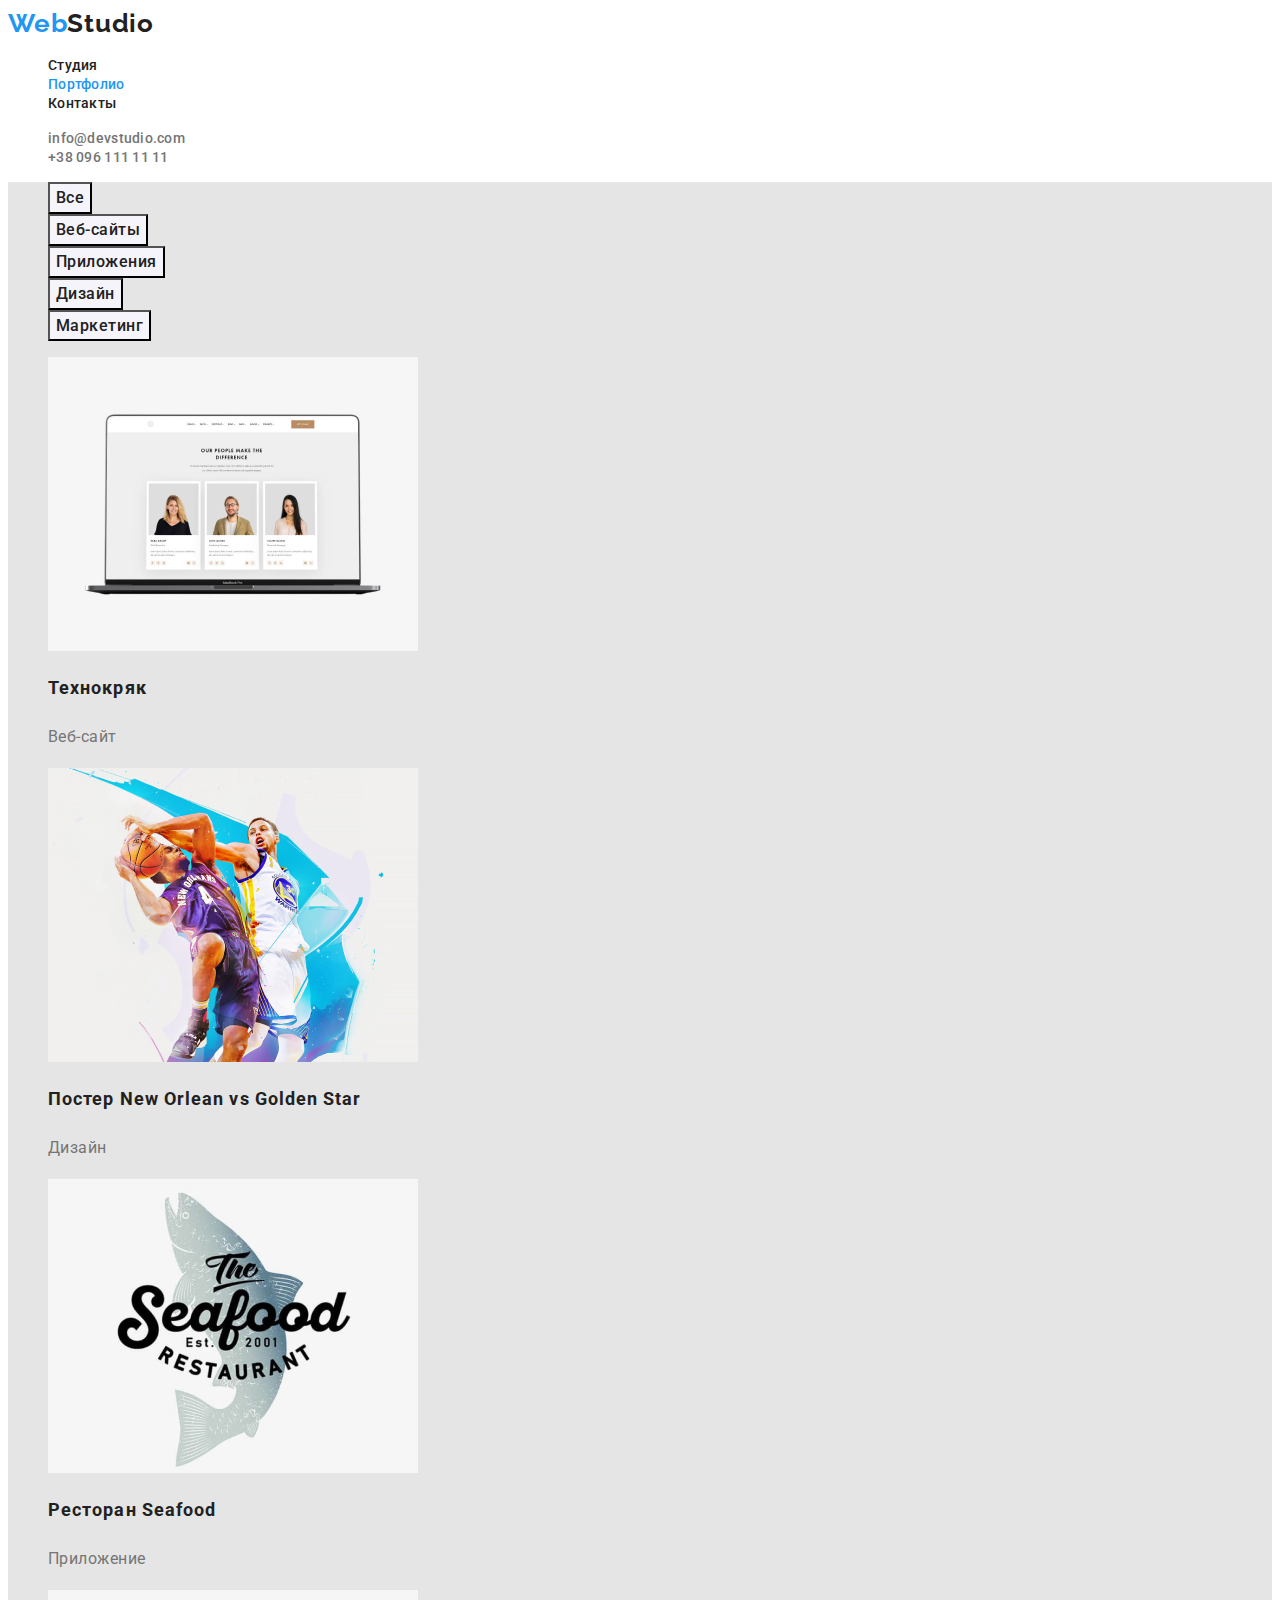
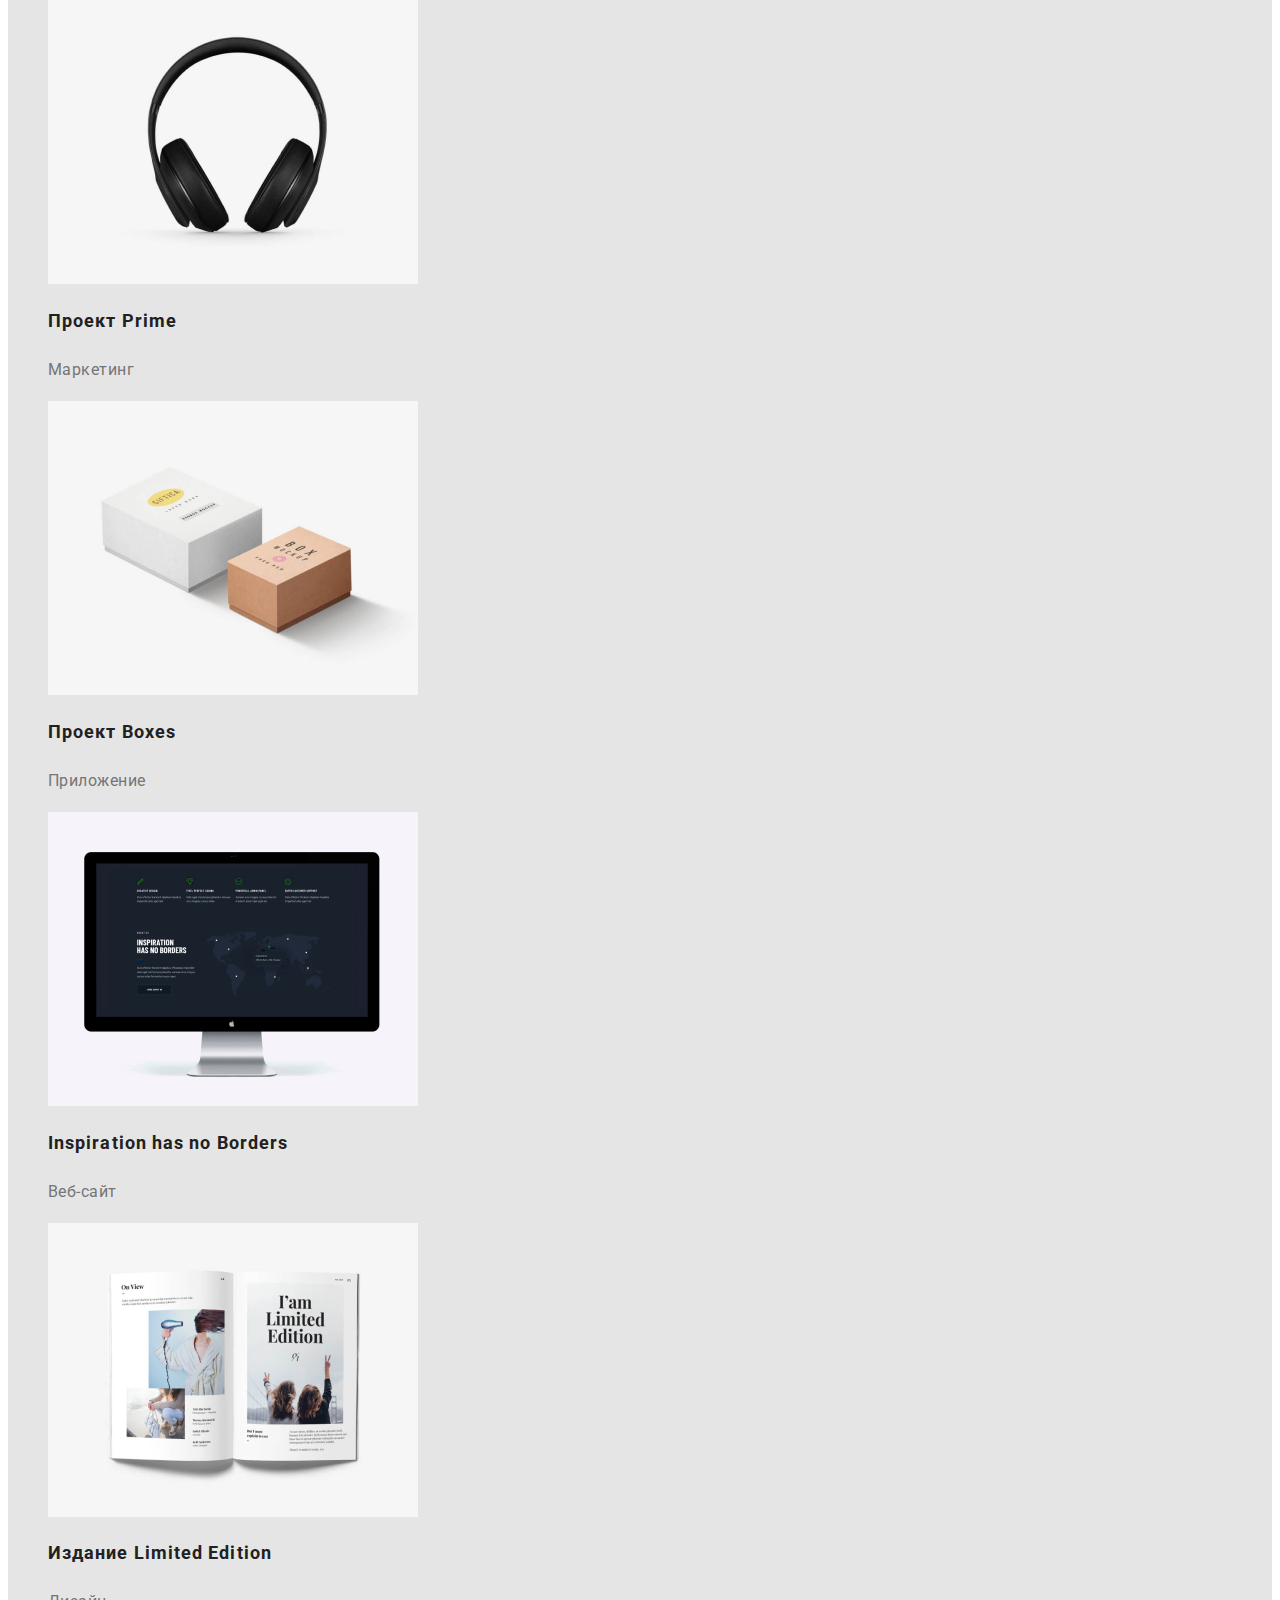
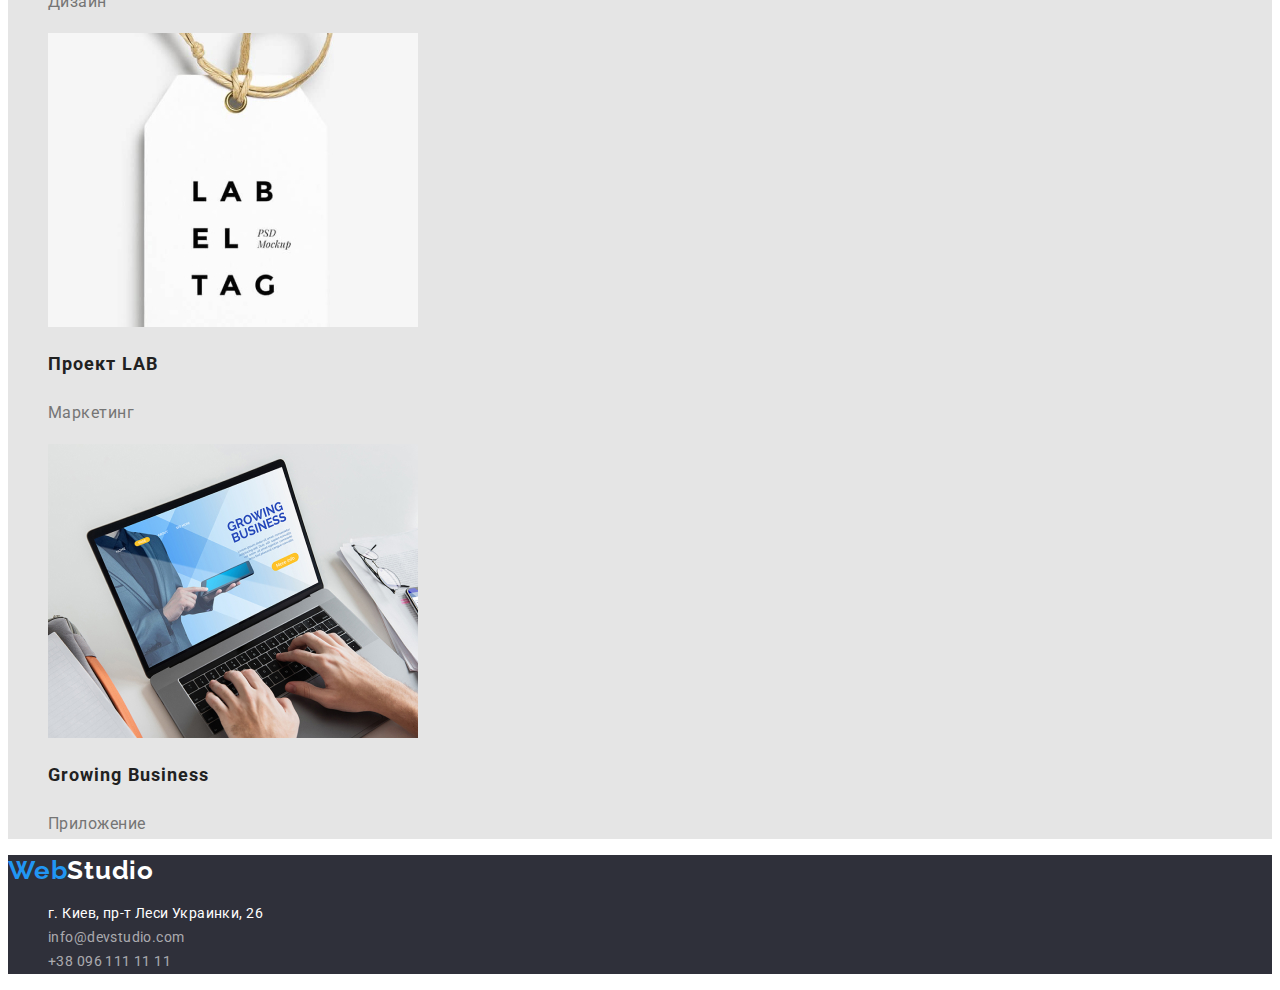
<file: portfolio.html>
<!DOCTYPE html>
<html lang="ru">
    <head>
        <link rel="stylesheet" href="https://cdnjs.cloudflare.com/ajax/libs/modern-normalize/1.1.0/modern-normalize.min.css"
            integrity="sha512-wpPYUAdjBVSE4KJnH1VR1HeZfpl1ub8YT/NKx4PuQ5NmX2tKuGu6U/JRp5y+Y8XG2tV+wKQpNHVUX03MfMFn9Q=="
            crossorigin="anonymous" referrerpolicy="no-referrer" />
        <meta charset="UTF-8">
        <meta http-equiv="X-UA-Compatible" content="IE=edge">
        <meta name="viewport" content="width=device-width, initial-scale=1.0">
        <title>Портфолио</title>
        <link rel="preconnect" href="https://fonts.googleapis.com">
        <link rel="preconnect" href="https://fonts.gstatic.com" crossorigin>
        <link href="https://fonts.googleapis.com/css2?family=Raleway:wght@700&family=Roboto:wght@400;500;700&display=swap"
            rel="stylesheet">
        <link rel="stylesheet" href="./css/main.css">
    </head>


    <!--Шапка сайта-->
    <header>
        <nav>

            <a href="index.html" class="logo"><span lang="en" class="web">Web</span><span class="studio">Studio</span></a>
            </a>

            <ul class="site-nav list">
                <li><a href="./index.html"class="link">Студия</a></li>
                <li><a href="./portfolio.html" class="link current">Портфолио</a></li>
                <li><a href=""class="link">Контакты</a></li>
            </ul >   

        </nav>

            <ul class="info-nav list">
                <li> <a href="mailto:info@devstudio.com" class="link">info@devstudio.com</a> </li>
                <li> <a href="tel:+380961111111" class="link">+38 096 111 11 11</a> </li>
            </ul>                                                                                                                                                                                                                                                                                                                                                                                                                                                                                                                                                                                                                                                                                                                                                                                                                                                                                                                                                                                                                                                                                                                                                                          
    </header> 


     
    <main>
        

          
        <!--Фильтры-->
        
        <section class="section-info">
            
            <ul class="btn list">
                <Li><button class="link" type="button">Все</button></Li>
                <Li><button class="link" type="button">Веб-сайты</button></Li>
                <Li><button class="link" type="button">Приложения</button></Li>
                <Li><button class="link" type="button">Дизайн</button></Li>
                <Li><button class="link" type="button">Маркетинг</button></Li>
            </ul>
            


            <!--Проэкты-->
            
        
            <ul class="projects list">
                <li>
                    <a>
                        <img src="images/технокряк.jpg" alt="технокряк" width="370" />
                        <h2 class="projects-title">Технокряк</h2>
                        <p class="projects-text">Веб-сайт</p>
                        <p></p>
                    </a>
                </li>
                <li>
                    <a>
                        <img src="images/постер.jpg" alt="постер" width="370" />
                        <h2 class="projects-title">Постер <span lang="en"> New Orlean vs Golden Star</span> </h2>
                        <p class="projects-text">Дизайн</p>
                        <p></p>
                    </a>
                    </li>
                <li>
                    <a>
                        <img src="images/ресторан.jpg" alt="ресторан" width="370" />
                        <h2 class="projects-title">Ресторан <span lang="en">Seafood</span></h2>
                        <p class="projects-text">Приложение</p>
                        <p></p>
                    </a>
                </li> 
                <li>
                    <a>
                        <img src="images/prime.jpg" alt="prime" width="370" />  
                        <h2 class="projects-title">Проект <span lang="en">Prime</span></h2>
                        <p class="projects-text">Маркетинг</p>
                        <p></p>
                    </a>
        
                <li>
                    <a>
                        <img src="images/boxes.jpg" alt="boxes" width="370" />
                        <h2 class="projects-title">Проект <span lang="en">Boxes</span></h2>
                        <p class="projects-text">Приложение</p>
                        <p></p>
                    </a>
                </li>
                <li>
                    <a>
                        <img src="images/inspiration.jpg" alt="inspiration" width="370" />
                        <h2 class="projects-title">Inspiration has no Borders</h2>
                        <p class="projects-text">Веб-сайт</p>
                        <p></p>
                    </a>
                    </li>
                <li>
                     <a>
                        <img src="images/издание.jpg" alt="издание" width="370" />
                        <h2 class="projects-title">Издание <span lang="en">Limited Edition</span></h2>
                        <p class="projects-text">Дизайн</p>
                        <p></p>
                    </a>
                </li>
                <li>
                    <a>
                        <img src="images/lab.jpg" alt="lab" width="370" />
                        <h2 class="projects-title">Проект <span lang="en">LAB</span></h2>
                        <p class="projects-text">Маркетинг</p>
                        <p></p>
                    </a>
                </li>
                <li>
                    <a>
                        <img src="images/business.jpg" alt="business" width="370" />
                        <h2 class="projects-title" lang="en">Growing Business</h2>
                        <p class="projects-text">Приложение</p>
                        <p></p>
                    </a>
                </li>

            </ul>

            
        </section>
    </main>


    
    <!--Футер-->    
    <footer class="page-footer">
        <a href="index.html" class="logo"><span lang="en" class="web">Web</span><span class="studio-footer">Studio</span></a>
        </a>
        <address>
            <ul class="nav-footer list">
    
                <li>
                    <a href="г.Киев,пр-тЛесиУкраинки,26"class=" address link">г. Киев, пр-т Леси Украинки, 26</a>
                </li>
    
                <li>
                    <a href="mailto:info@devstudio.com"class="link">info@devstudio.com</a>
                </li>
    
                <li>
                    <a href="tel:+380961111111"class="link">+38 096 111 11 11</a>
                </li>
    
            </ul>
        </address>
    
    </footer>
</html>
</file>
<file: css/main.css>
:root {
  --primary-text-color: #212121;
  --title-text-color: #757575;
  --accent-color: #2196f3;
  --primary-white-color: #ffffff;
  --primery-bg-color: #e5e5e5;
  --secondary-bg-color: #2f303a;
  --fourth-bg-color: #f5f4fa;
  --nav-footer-color: rgba(255, 255, 255, 0.6);
}

body {
  font-family: "Roboto", "Verdana", sans-serif;
  background-color: var(--primary-white-color);
  color: var(--primary-text-color);
  font-family: Roboto, sans-serif;
}

.list {
  list-style: none;
}

.link {
  text-decoration: none;
}

/* цвет основго текста #212121 */
/* вторичный цвет текста #757575 */
/* белый #FFFFFF */
/* вторичный белый rgba(255, 255, 255, 0.6) */
/* акцент #2196F3 */
/* вторичный цвет фона #2F303A */
/* основной цвет фона cccccc */
/* четвертый цвет фона #F5F4FA */

.logo {
  font-family: "Raleway", sans-serif;
  font-weight: 700;
  font-size: 26px;
  line-height: 1.19;
  text-decoration: none;
  letter-spacing: 0.03em;
}
.web {
  color: var(--accent-color);
}
.studio {
  color: var(--primary-text-color);
}

.logo:hover {
  color: var(--accent-color);
}

/* site nav */

.site-nav .link {
  color: var(--primary-text-color);
  font-weight: 500;
  font-size: 14px;
  line-height: 1.14;
  letter-spacing: 0.02em;
}

.site-nav .link:hover,
.site-nav .link:focus {
  color: var(--accent-color);
}

.site-nav .link.current,
.site-nav .link.current:focus {
  color: var(--accent-color);
}

.info-nav .link {
  color: var(--title-text-color);
  font-weight: 500;
  font-size: 14px;
  line-height: 1.14;
  letter-spacing: 0.02em;
}

.info-nav .link:hover,
.info-nav .link:focus {
  color: var(--accent-color);
}

/* Hero */

.hero-title {
  background-color: var(--secondary-bg-color);
  color: var(--primary-white-color);
  font-weight: 900;
  font-size: 44px;
  line-height: 1.37;
  letter-spacing: 0.06em;
  text-align: center;
}

/* Button */

.button {
  color: var(--primary-white-color);
  background-color: var(--accent-color);
  font-weight: 700;
  font-size: 16px;
  line-height: 1.87;
  letter-spacing: 0.06em;
  font-family: inherit;
}

/* Приорететы */

.section {
  background-color: var(--primery-bg-color);
}

.section-title {
  color: var(--primary-text-color);
  font-family: Roboto;
  font-style: normal;
  font-weight: 700;
  font-size: 14px;
  line-height: 1.14;
  letter-spacing: 0.03em;
}

.section-text {
  color: var(--title-text-color);
  font-size: 14px;
  line-height: 1.71;
  letter-spacing: 0.03em;
}

/* Чем мы занимаемся*/
.section-work {
  background-color: var(--primery-bg-color);
  font-weight: 700;
  font-size: 36px;
  line-height: 42px;
  text-align: center;
  letter-spacing: 0.03em;
}

/*Наша команда*/
.command {
  background-color: var(--fourth-bg-color);
}

.command-title {
  color: var(--primary-text-color);
  font-size: 36px;
  line-height: 1.17;
  letter-spacing: 0.03em;
  text-align: center;
}

.command-subject {
  color: var(--primary-text-color);
  font-weight: 500;
  font-size: 16px;
  line-height: 1.19;
  letter-spacing: 0.03em;
}

.command-text {
  color: var(--title-text-color);
  font-size: 16px;
  line-height: 1.19;
  letter-spacing: 0.03em;
}

/* Футер */

.page-footer {
  color: var(--primary-white-color);
  background-color: var(--secondary-bg-color);
}

.web {
  color: var(--accent-color);
}

.studio-footer {
  color: var(--primary-white-color);
}

.page-footer .logo:hover {
  color: var(--accent-color);
}

.nav-footer .link {
  color: var(--nav-footer-color);
  font-style: normal;
  font-size: 14px;
  line-height: 1.71;
  letter-spacing: 0.03em;
}

.nav-footer .address {
  color: var(--primary-white-color);
  font-size: 14px;
  line-height: 1.71;
  letter-spacing: 0.03em;
}

.nav-footer .link:hover,
.nav-footer .link:focus {
  color: var(--accent-color);
}

/* Страница портфолио */

/*  Фильтры */

.section-info {
  background-color: var(--primery-bg-color);
}

.btn .link {
  color: var(--primary-text-color);
  background-color: var(--fourth-bg-color);
  font-family: inherit;
  cursor: pointer;
  font-weight: 500;
  font-size: 16px;
  line-height: 1.62;
  letter-spacing: 0.03em;
}

.btn .link:hover,
.btn .link:focus {
  color: var(--primary-white-color);
  background-color: var(--accent-color);
}

/*Проэкты*/

.projects-title {
  color: var(--primary-text-color);
  font-size: 18px;
  line-height: 2;
  letter-spacing: 0.06em;
}

.projects-text {
  color: var(--title-text-color);
  font-size: 16px;
  line-height: 1.87;
  letter-spacing: 0.03em;
}
</file>
